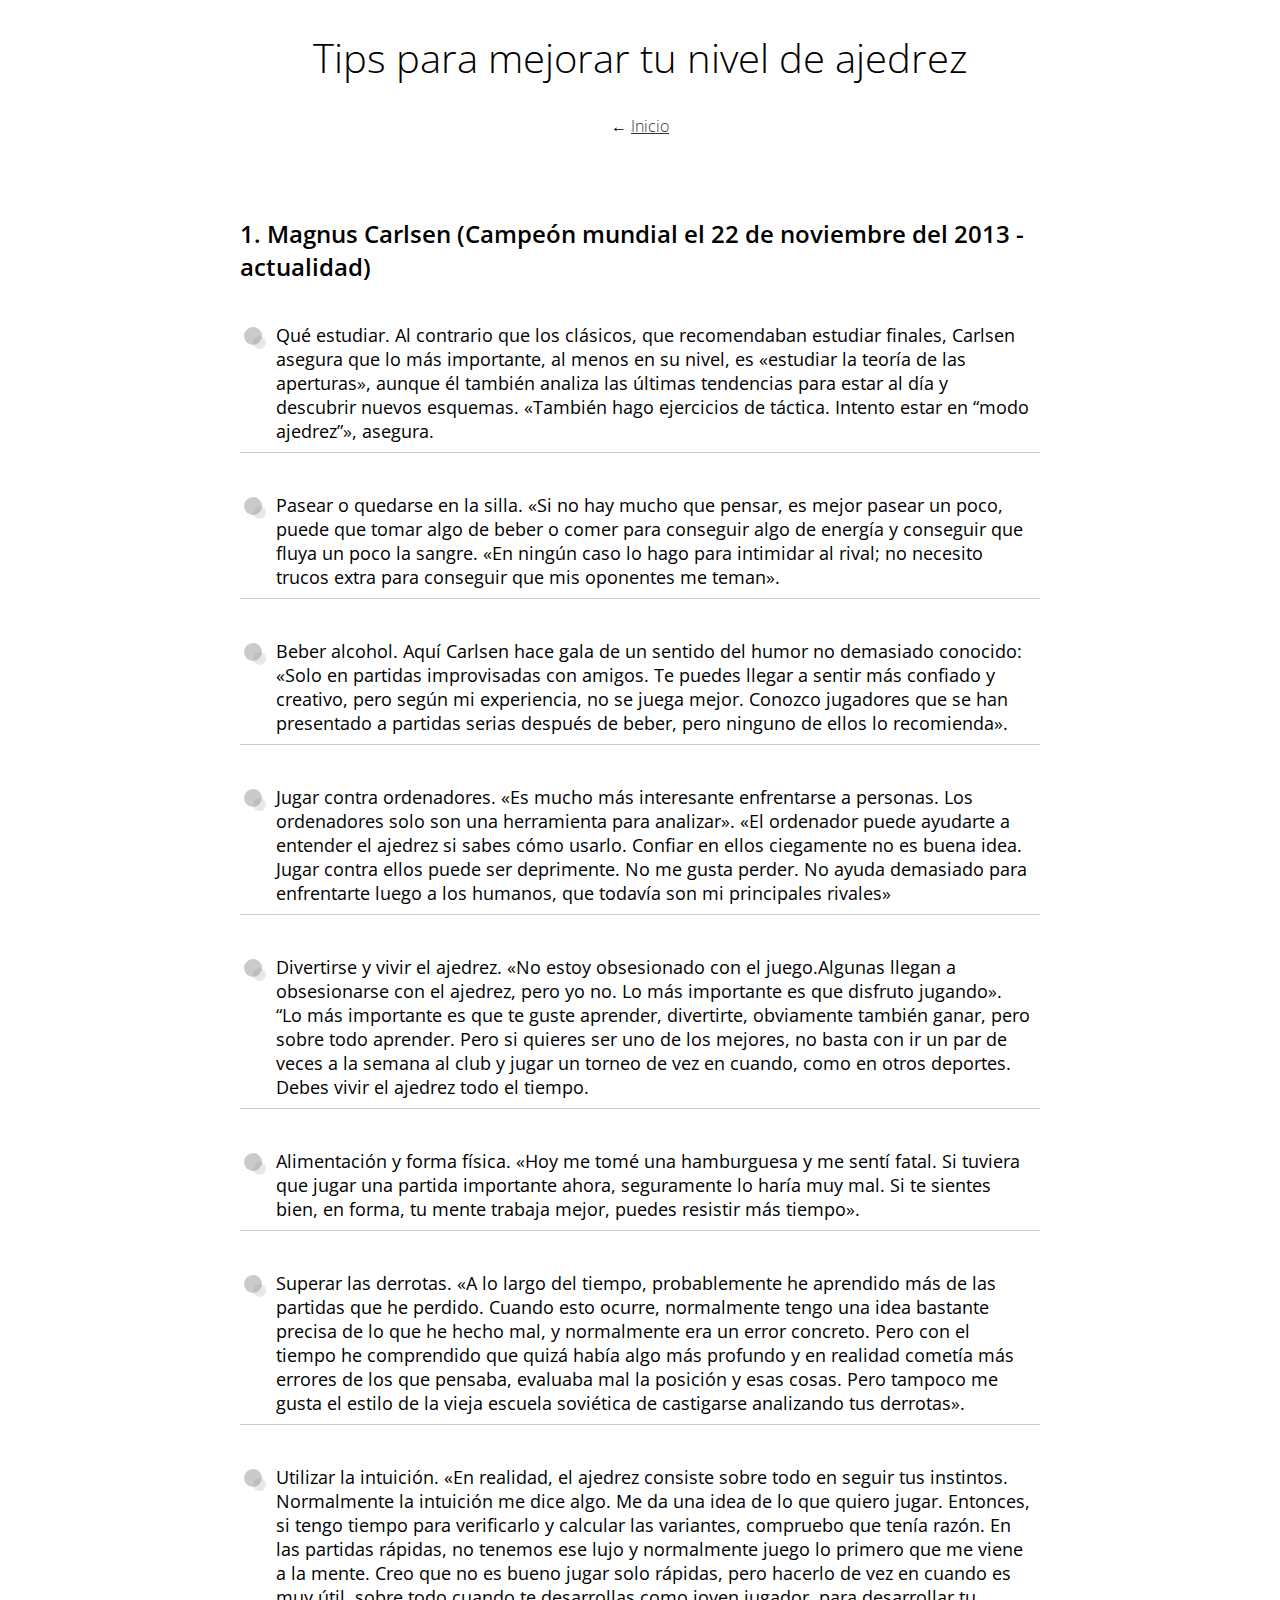
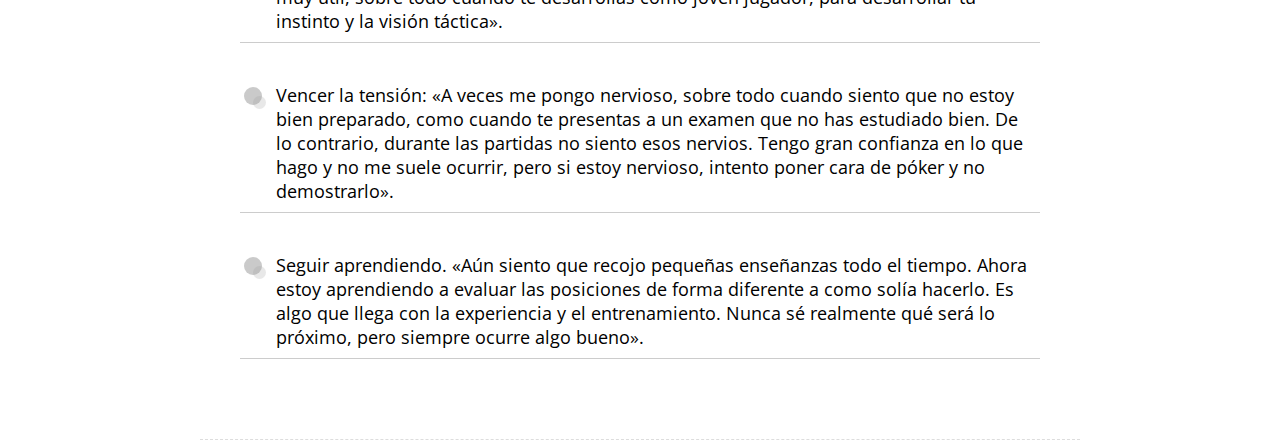
<file: tips.html>
<!DOCTYPE html>
<html lang="en">

<head>
  <meta charset="UTF-8">
  <meta name="viewport" content="width=device-width, initial-scale=1.0">
  <title>Tips</title>
</head>
<body>
  <h1>Tips para mejorar tu nivel de ajedrez‎</h1>
  <p>← <a href="index.html" target="_blank">Inicio</a></p>
  <section class="title50">
    <h2>1. Magnus Carlsen (Campeón mundial el 22 de noviembre del 2013 -  actualidad)</h2>
    <p>Qué estudiar. Al contrario que los clásicos, que recomendaban estudiar finales, Carlsen asegura que lo más importante, al menos en su nivel, es «estudiar la teoría de las aperturas», aunque él también analiza las últimas tendencias para estar al día y descubrir nuevos esquemas. «También hago ejercicios de táctica. Intento estar en “modo ajedrez”», asegura.</p>
    <p>Pasear o quedarse en la silla. «Si no hay mucho que pensar, es mejor pasear un poco, puede que tomar algo de beber o comer para conseguir algo de energía y conseguir que fluya un poco la sangre. «En ningún caso lo hago para intimidar al rival; no necesito trucos extra para conseguir que mis oponentes me teman».</p>
    <p>Beber alcohol. Aquí Carlsen hace gala de un sentido del humor no demasiado conocido: «Solo en partidas improvisadas con amigos. Te puedes llegar a sentir más confiado y creativo, pero según mi experiencia, no se juega mejor. Conozco jugadores que se han presentado a partidas serias después de beber, pero ninguno de ellos lo recomienda».</p>
    <p>Jugar contra ordenadores. «Es mucho más interesante enfrentarse a personas. Los ordenadores solo son una herramienta para analizar». «El ordenador puede ayudarte a entender el ajedrez si sabes cómo usarlo. Confiar en ellos ciegamente no es buena idea. Jugar contra ellos puede ser deprimente. No me gusta perder. No ayuda demasiado para enfrentarte luego a los humanos, que todavía son mi principales rivales»</p>
    <p>Divertirse y vivir el ajedrez. «No estoy obsesionado con el juego.Algunas llegan a obsesionarse con el ajedrez, pero yo no. Lo más importante es que disfruto jugando». “Lo más importante es que te guste aprender, divertirte, obviamente también ganar, pero sobre todo aprender. Pero si quieres ser uno de los mejores, no basta con ir un par de veces a la semana al club y jugar un torneo de vez en cuando, como en otros deportes. Debes vivir el ajedrez todo el tiempo.</p>
    <p>Alimentación y forma física. «Hoy me tomé una hamburguesa y me sentí fatal. Si tuviera que jugar una partida importante ahora, seguramente lo haría muy mal. Si te sientes bien, en forma, tu mente trabaja mejor, puedes resistir más tiempo».</p>
    <p>Superar las derrotas. «A lo largo del tiempo, probablemente he aprendido más de las partidas que he perdido. Cuando esto ocurre, normalmente tengo una idea bastante precisa de lo que he hecho mal, y normalmente era un error concreto. Pero con el tiempo he comprendido que quizá había algo más profundo y en realidad cometía más errores de los que pensaba, evaluaba mal la posición y esas cosas. Pero tampoco me gusta el estilo de la vieja escuela soviética de castigarse analizando tus derrotas».</p>
    <p> Utilizar la intuición. «En realidad, el ajedrez consiste sobre todo en seguir tus instintos. Normalmente la intuición me dice algo. Me da una idea de lo que quiero jugar. Entonces, si tengo tiempo para verificarlo y calcular las variantes, compruebo que tenía razón. En las partidas rápidas, no tenemos ese lujo y normalmente juego lo primero que me viene a la mente. Creo que no es bueno jugar solo rápidas, pero hacerlo de vez en cuando es muy útil, sobre todo cuando te desarrollas como joven jugador, para desarrollar tu instinto y la visión táctica».</p>
    <p>Vencer la tensión: «A veces me pongo nervioso, sobre todo cuando siento que no estoy bien preparado, como cuando te presentas a un examen que no has estudiado bien. De lo contrario, durante las partidas no siento esos nervios. Tengo gran confianza en lo que hago y no me suele ocurrir, pero si estoy nervioso, intento poner cara de póker y no demostrarlo».</p>
    <p>Seguir aprendiendo. «Aún siento que recojo pequeñas enseñanzas todo el tiempo. Ahora estoy aprendiendo a evaluar las posiciones de forma diferente a como solía hacerlo. Es algo que llega con la experiencia y el entrenamiento. Nunca sé realmente qué será lo próximo, pero siempre ocurre algo bueno».</p>
  </section>
</body>
</html>

<style>
  @import url(https://fonts.googleapis.com/css?family=Open+Sans:300,400,600);
  * {
    margin: 0;
    padding: 0;
  }

  body {
    font-family: 'Open Sans', 'Hiragino Kaku Gothic ProN', 'ヒラギノ角ゴ ProN', Meiryo, メイリオ, 'YuGothic', '游ゴシック', Helvetica, Arial, sans-serif;
    font-weight: 400;
  }

  h1 {
    margin: 30px 0 30px;
    font-size: 40px;
  }

  h1,
  h1+p {
    font-weight: 300;
    text-align: center;
  }

  h1+p a {
    color: #333;
  }

  h1+p a:hover {
    text-decoration: none;
  }

  section {
    width: 800px;
    margin: 0 auto;
    padding: 80px 40px;
    border-bottom: 1px dashed #ddd;
  }

  @media screen and (max-width: 800px) {
    section {
      width: auto;
      padding: 80px 20px;
    }
  }

  section h2 {
    font-size: 24px;
    font-weight: 600;
  }

  section p {
    margin-top: 40px;
    font-size: 18px;
  }


  .title01 p {
    padding-bottom: .5em;
    border-bottom: 1px solid #ccc;
  }


  .title02 p {
    padding-bottom: .5em;
    border-bottom: 1px solid #ccc;
  }

  .title02 p:first-letter {
    margin-right: .1em;
    font-size: 1.5em;
  }


  .title03 p {
    padding-bottom: .5em;
    border-bottom: 3px double #ccc;
  }


  .title04 p {
    padding: .75em 0;
    border-top: 1px solid #ccc;
    border-bottom: 1px solid #ccc;
  }


  .title05 p {
    position: relative;
    padding: 1em 0;
  }

  .title05 p::before,
  .title05 p::after {
    position: absolute;
    left: 0;
    content: '';
    width: 100%;
    height: 6px;
    box-sizing: border-box;
  }

  .title05 p::before {
    top: 0;
    border-top: 2px solid #ccc;
    border-bottom: 1px solid #ccc;
  }

  .title05 p::after {
    bottom: 0;
    border-top: 1px solid #ccc;
    border-bottom: 2px solid #ccc;
  }


  .title06 p {
    padding: .25em 0 .25em .75em;
    border-left: 6px solid #ccc;
  }


  .title07 p {
    padding: .25em 0 .5em .75em;
    border-left: 6px solid #ccc;
    border-bottom: 1px solid #ccc;
  }


  .title08 p {
    position: relative;
    padding: .25em 0 .5em .75em;
    border-left: 6px solid #3498db;
  }

  .title08 p::after {
    position: absolute;
    left: 0;
    bottom: 0;
    content: '';
    width: 100%;
    height: 0;
    border-bottom: 1px solid #ccc;
  }


  .title09 p {
    padding: .5em .75em;
    border: 1px solid #ccc;
  }


  .title10 p {
    padding: .5em .75em;
    border: 1px solid #ccc;
    border-radius: 4px;
  }


  .title11 p {
    padding: 1em;
    border: 3px solid #ccc;
    border-radius: 3em .7em 2em .7em/.7em 2em .7em 3em;
  }


  .title12 p {
    position: relative;
    padding: .75em 1em .75em 1.5em;
    border: 1px solid #ccc;
  }

  .title12 p::after {
    position: absolute;
    top: .5em;
    left: .5em;
    content: '';
    width: 6px;
    height: -webkit-calc(100% - 1em);
    height: calc(100% - 1em);
    background-color: #3498db;
    border-radius: 4px;
  }


  .title13 p {
    padding: .5em .75em;
    background-color: #f6f6f6;
  }


  .title14 p {
    padding: .5em .75em;
    background-color: #f6f6f6;
    border-radius: 6px;
  }


  .title15 p {
    padding: .5em .75em;
    background-color: #f6f6f6;
    border-bottom: 1px solid #ccc;
  }


  .title16 p {
    padding: .5em .75em;
    background-color: #f6f6f6;
    border-top: 1px solid #ccc;
    border-bottom: 1px solid #ccc;
  }


  .title17 p {
    padding: .5em .75em;
    background-color: #f6f6f6;
    border-left: 6px solid #ccc;
  }


  .title18 p {
    padding: .5em .75em;
    background-color: #f6f6f6;
    border: 3px double #ccc;
  }


  .title19 p {
    padding-bottom: .5em;
    border-bottom: 1px solid #ccc;
  }

  .title19 p span {
    display: block;
    margin-bottom: .2em;
    color: #aaa;
    font-size: .9em;
  }


  .title20 p {
    position: relative;
    text-align: center;
  }

  .title20 p span {
    position: relative;
    z-index: 2;
    display: inline-block;
    margin: 0 2.5em;
    padding: 0 1em;
    background-color: #fff;
    text-align: left;
  }

  .title20 p::before {
    position: absolute;
    top: 50%;
    z-index: 1;
    content: '';
    display: block;
    width: 100%;
    height: 1px;
    background-color: #ccc;
  }


  .title21 p {
    overflow: hidden;
    text-align: center;
  }

  .title21 p span {
    position: relative;
    display: inline-block;
    margin: 0 2.5em;
    padding: 0 1em;
    text-align: left;
  }

  .title21 p span::before,
  .title21 p span::after {
    position: absolute;
    top: 50%;
    content: '';
    width: 400%;
    height: 1px;
    background-color: #ccc;
  }

  .title21 p span::before {
    right: 100%;
  }

  .title21 p span::after {
    left: 100%;
  }


  .title22 p {
    position: relative;
    text-align: center;
  }

  .title22 p span {
    position: relative;
    z-index: 2;
    display: inline-block;
    margin: 0 4em;
    padding: 0 1em;
    background-color: #fff;
    text-align: left;
  }

  .title22 p::before {
    position: absolute;
    top: 50%;
    z-index: 1;
    content: '';
    display: block;
    width: 100%;
    height: 1px;
    background: #ccc;
    background: -webkit-linear-gradient(-45deg, transparent, #ccc 10%, #ccc 90%, transparent);
    background: linear-gradient(-45deg, transparent, #ccc 10%, #ccc 90%, transparent);
  }


  .title23 p {
    position: relative;
    padding-bottom: .5em;
    border-bottom: 4px solid #ccc;
  }

  .title23 p::after {
    position: absolute;
    bottom: -4px;
    left: 0;
    z-index: 2;
    content: '';
    width: 20%;
    height: 4px;
    background-color: #3498db;
  }


  .title24 {
    position: relative;
    top: -1px;
    background-color: #f0f0f0;
    border-bottom: none;
  }

  .title24 p {
    position: relative;
    padding-bottom: .5em;
  }

  .title24 p::after {
    position: absolute;
    bottom: 0;
    left: 0;
    content: '';
    width: 100%;
    height: 0;
    border-top: 1px solid #ccc;
    border-bottom: 1px solid #fff;
  }


  .title25 p {
    position: relative;
    padding: .25em 0 .5em .75em;
    border-left: 6px solid #ccc;
  }

  .title25 p::before {
    position: absolute;
    left: -6px;
    bottom: 0;
    content: '';
    width: 6px;
    height: 50%;
    background-color: #3498db;
  }

  .title25 p::after {
    position: absolute;
    left: 0;
    bottom: 0;
    content: '';
    width: 100%;
    height: 0;
    border-bottom: 1px solid #ccc;
  }


  .title26 p {
    position: relative;
    padding: .5em .75em;
    background-color: #f0f0f0;
    border-radius: 6px;
  }

  .title26 p::after {
    position: absolute;
    top: 100%;
    left: 30px;
    content: '';
    width: 0;
    height: 0;
    border: 10px solid transparent;
    border-top: 15px solid #f0f0f0;
  }


  .title27 p {
    position: relative;
    padding: .5em .75em;
    background-color: #f0f0f0;
    border-radius: 6px;
    box-shadow: 2px 2px 4px rgba(0, 0, 0, .1) inset;
  }

  .title27 p::after {
    position: absolute;
    top: 100%;
    left: 30px;
    content: '';
    width: 0;
    height: 0;
    border: 10px solid transparent;
    border-top: 15px solid #f0f0f0;
  }


  .title28 p {
    position: relative;
    padding: .5em .75em;
    background-color: #fff;
    border: 1px solid #ccc;
    border-radius: 6px;
  }

  .title28 p::before,
  .title28 p::after {
    position: absolute;
    top: 100%;
    left: 30px;
    content: '';
    height: 0;
    width: 0;
    border: 10px solid transparent;
  }

  .title28 p::before {
    border-top: 15px solid #ccc;
  }

  .title28 p::after {
    margin-top: -2px;
    border-top: 15px solid #fff;
  }


  .title29 p {
    position: relative;
    padding: .5em .75em;
    background-color: #e8e8e8;
  }

  .title29 p::after {
    content: '';
    position: absolute;
    top: -20px;
    left: 0;
    width: -webkit-calc(100% - 20px);
    width: calc(100% - 20px);
    height: 0;
    border: 10px solid transparent;
    border-bottom-color: #f0f0f0;
  }


  .title30 p {
    position: relative;
    padding: .75em 1em;
    background-color: #f0f0f0;
  }

  .title30 p::before,
  .title30 p::after {
    content: '';
    position: absolute;
    top: 100%;
    border-style: solid;
    border-color: transparent;
  }

  .title30 p::before {
    left: 0;
    border-width: 0 15px 15px 0;
    border-right-color: #ccc;
  }

  .title30 p::after {
    right: 0;
    border-style: solid;
    border-width: 15px 15px 0 0;
    border-top-color: #ccc;
  }


  .title31 p {
    position: relative;
    padding: .75em 1em;
    background-color: #f0f0f0;
  }

  .title31 p::before,
  .title31 p::after {
    content: '';
    position: absolute;
    border-style: solid;
    border-color: transparent;
  }

  .title31 p::before {
    top: 100%;
    left: 0;
    border-width: 0 15px 15px 0;
    border-right-color: #ccc;
  }

  .title31 p::after {
    top: -15px;
    right: 0;
    border-style: solid;
    border-width: 0 15px 15px 0;
    border-bottom-color: #ccc;
  }


  .title32 p {
    position: relative;
    padding: .3em;
    background-color: #f0f0f0;
  }

  .title32 p span {
    display: block;
    padding: .75em 1em;
    border: 1px dashed #ccc;
  }

  .title32 p::before,
  .title32 p::after {
    content: '';
    position: absolute;
    border-style: solid;
    border-color: transparent;
  }

  .title32 p::before {
    top: 100%;
    left: 0;
    border-width: 0 15px 15px 0;
    border-right-color: #ccc;
  }

  .title32 p::after {
    top: -15px;
    right: 0;
    border-style: solid;
    border-width: 0 15px 15px 0;
    border-bottom-color: #ccc;
  }


  .title33 p {
    position: relative;
    height: 50px;
    line-height: 50px;
    padding: 0 1em;
    background-color: #f0f0f0;
  }

  .title33 p::before,
  .title33 p::after {
    content: '';
    position: absolute;
  }

  .title33 p::before {
    top: 100%;
    left: 0;
    border-width: 0 15px 15px 0;
    border-style: solid;
    border-color: transparent;
    border-right-color: #ccc;
  }

  .title33 p::after {
    top: 0;
    right: 0;
    z-index: 2;
    border-width: 25px 20px;
    border-style: solid;
    border-color: transparent;
    border-right-color: #fff;
  }


  .title34 p {
    position: relative;
    padding: 1em;
    background-color: #f6f6f6;
  }

  .title34 p::after {
    position: absolute;
    top: 0;
    right: 0;
    content: '';
    width: 0;
    border-width: 0 16px 16px 0;
    border-style: solid;
    border-color: #fff #fff #ddd #ddd;
    box-shadow: -1px 1px 2px rgba(0, 0, 0, .1);
  }


  .title35 p {
    position: relative;
    padding: 1em 4em 1em 1em;
    background: -webkit-linear-gradient(-155deg, rgba(0, 0, 0, 0) 1.5em, #f6f6f6 0%);
    background: linear-gradient(-155deg, rgba(0, 0, 0, 0) 1.5em, #f6f6f6 0%);
    border-radius: 6px;
  }

  .title35 p::after {
    position: absolute;
    top: 0;
    right: 0;
    content: '';
    width: 1.65507em;
    height: 3.5493em;
    background: -webkit-linear-gradient(to left bottom, rgba(0, 0, 0, 0) 50%, rgba(0, 0, 0, .1) 0%, rgba(0, 0, 0, .2));
    background: linear-gradient(to left bottom, rgba(0, 0, 0, 0) 50%, rgba(0, 0, 0, .1) 0%, rgba(0, 0, 0, .2));
    border-bottom-left-radius: 6px;
    box-shadow: -.2em .2em .3em -.1em rgba(0, 0, 0, .15);
    -webkit-transform: translateY(-1.89424em) rotate(-40deg);
    transform: translateY(-1.89424em) rotate(-40deg);
    -webkit-transform-origin: bottom right;
    transform-origin: bottom right;
  }


  .title36 p {
    position: relative;
    padding: .5em .75em;
    background-color: #f6f6f6;
  }

  .title36 p::before,
  .title36 p::after {
    position: absolute;
    bottom: 8px;
    z-index: -1;
    content: '';
    width: 30%;
    height: 50%;
    box-shadow: 0 10px 15px rgba(0, 0, 0, .2);
  }

  .title36 p::before {
    -webkit-transform: rotate(-3deg);
    transform: rotate(-3deg);
    left: .3em;
  }

  .title36 p::after {
    -webkit-transform: rotate(3deg);
    transform: rotate(3deg);
    right: .3em;
  }


  .title37 p {
    padding: .5em .75em;
    background-color: #f6f6f6;
    box-shadow: 0 2px 6px rgba(0, 0, 0, .15);
  }


  .title38 p {
    padding: .5em .75em;
    background-color: #f6f6f6;
    border: 1px solid #eee;
    box-shadow: 1px 1px 0 rgba(255, 255, 255, .5) inset;
  }


  .title39 p {
    padding: .5em .75em;
    background-color: #f6f6f6;
    border: 1px solid #eee;
    box-shadow: 1px 1px 0 rgba(255, 255, 255, .5) inset, -1px -1px 0 rgba(100, 100, 100, .1) inset;
  }


  .title40 p {
    padding: .5em .75em;
    background: #f4f4f4;
    border-top: 1px dashed #ccc;
    border-bottom: 1px dashed #ccc;
    box-shadow: 0 7px 10px -5px rgba(0, 0, 0, .1) inset;
  }

  .title40 p.icon {
    position: relative;
  }

  .title40 p.icon::after {
    position: absolute;
    bottom: -9px;
    right: 10%;
    content: '\002702';
    color: #aaa;
    font-size: 18px;
    line-height: 1;
  }


  .title41 {
    counter-reset: titleNum;
  }

  .title41 p {
    position: relative;
    padding: 0 0 .5em 2em;
    border-bottom: 1px solid #ccc;
    counter-increment: titleNum;
  }

  .title41 p::before {
    position: absolute;
    top: 0;
    left: 0;
    content: counter(titleNum);
    width: 28px;
    height: 28px;
    line-height: 28px;
    background-color: #ccc;
    border-radius: 100%;
    color: #fff;
    font-size: .9em;
    text-align: center;
  }


  .title42 p {
    position: relative;
    padding: 0 .4em .1em;
  }

  .title42 p::after {
    position: absolute;
    bottom: 0;
    left: 0;
    z-index: -1;
    content: '';
    width: 100%;
    height: 10px;
    background-color: #b6f0fc;
  }

  .title42 .ja {
    padding: 0 .4em;
    line-height: 1.3;
  }


  .title43 p {
    padding: .5em .75em;
    background: -webkit-linear-gradient(top, #69b4e6 0%, #3498db 100%);
    background: linear-gradient(to bottom, #69b4e6 0%, #3498db 100%);
    color: #fff;
    text-shadow: 1px 1px 1px rgba(0, 0, 0, .3);
  }


  .title44 p {
    padding: .5em .75em;
    background: -webkit-repeating-linear-gradient(45deg, #3498db, #3498db 5px, #69b4e6 5px, #69b4e6 10px);
    background: repeating-linear-gradient(45deg, #3498db, #3498db 5px, #69b4e6 5px, #69b4e6 10px);
    color: #fff;
    text-shadow: 1px 1px 1px rgba(0, 0, 0, .3);
  }


  .title45 p {
    position: relative;
    padding-bottom: .5em;
  }

  .title45 p::before,
  .title45 p::after {
    position: absolute;
    bottom: -4px;
    left: 0;
    content: '';
    height: 4px;
  }

  .title45 p::before {
    z-index: 2;
    width: 15%;
    background-color: #444;
  }

  .title45 p::after {
    width: 100%;
    background: -webkit-repeating-linear-gradient(45deg, #fff, #fff 2px, #aaa 2px, #aaa 4px);
    background: repeating-linear-gradient(45deg, #fff, #fff 2px, #aaa 2px, #aaa 4px);
  }


  .title46 p {
    position: relative;
    padding-top: .75em;
    border-top: 1px solid #ccc;
  }

  .title46 p::after {
    position: absolute;
    top: -2px;
    left: 0;
    z-index: 2;
    content: '';
    width: 20%;
    height: 3px;
    background-color: #333;
  }


  .title47 p {
    padding: .75em 1em;
    border: 1px solid #ccc;
    border-top: 3px solid #3498db;
    background: -webkit-linear-gradient(top, #fff 0%, #f0f0f0 100%);
    background: linear-gradient(to bottom, #fff 0%, #f0f0f0 100%);
    box-shadow: 0 -1px 0 rgba(255, 255, 255, 1) inset;
  }


  .title48 p {
    position: relative;
    padding: .75em 1em .75em 2em;
    border: 1px solid #ccc;
    border-top: 3px solid #3498db;
    background: -webkit-linear-gradient(top, #fff 0%, #f0f0f0 100%);
    background: linear-gradient(to bottom, #fff 0%, #f0f0f0 100%);
    box-shadow: 0 -1px 0 rgba(255, 255, 255, 1) inset;
  }

  .title48 p::after {
    position: absolute;
    top: 1em;
    left: .6em;
    z-index: 2;
    content: '';
    width: 10px;
    height: 10px;
    border: 3px solid #3498db;
    border-radius: 100%
  }


  .title49 p {
    position: relative;
    padding: 0 .5em .5em 1.7em;
    border-bottom: 1px solid #ccc;
  }

  .title49 p::after {
    position: absolute;
    top: .4em;
    left: .4em;
    z-index: 2;
    content: '';
    width: 12px;
    height: 12px;
    background-color: #ccc;
    -webkit-transform: rotate(45deg);
    transform: rotate(45deg);
  }


  .title50 p {
    position: relative;
    padding: 0 .5em .5em 2em;
    border-bottom: 1px solid #ccc;
  }

  .title50 p::before,
  .title50 p::after {
    position: absolute;
    content: '';
    border-radius: 100%
  }

  .title50 p::before {
    top: .2em;
    left: .2em;
    z-index: 2;
    width: 18px;
    height: 18px;
    background: rgba(150, 150, 150, .5);
  }

  .title50 p::after {
    top: .7em;
    left: .7em;
    width: 13px;
    height: 13px;
    background: rgba(210, 210, 210, .5);
  }


  .t_standard {
    padding: .6em 1em;
    background: #666;
    background: -webkit-linear-gradient(top, #f00 0%, #c00 100%);
    background: linear-gradient(to bottom, #f00 0%, #c00 100%);
    border-top: 1px solid #ccc;
    border-right: 10px solid #ccc;
    border-bottom: 1px solid #ccc;
    border-left: 30px double #ccc;
    border-radius: 7px;
    color: #ddd;
    font-weight: 600;
    font-size: 1.25em;
  }

  .t_soft {
    padding: .6em 1em;
    background: #fff;
    background: -webkit-linear-gradient(top, #eee 0%, #ccc 100%);
    background: linear-gradient(to bottom, #eee 0%, #ccc 100%);
    border-top: 1px solid #888;
    border-right: 10px solid #aaa;
    border-bottom: 1px solid #888;
    border-left: 30px double #aaa;
    border-radius: 7px;
    color: #f00;
    font-weight: 600;
    font-size: 1.25em;
  }

  .t_hard {
    padding: .6em 1em;
    background: #666;
    background: -webkit-linear-gradient(top, #666 0%, #252525 100%);
    background: linear-gradient(to bottom, #666 0%, #252525 100%);
    border-top: 1px solid #888;
    border-right: 10px solid #f00;
    border-bottom: 1px solid #888;
    border-left: 30px double #f00;
    border-radius: 7px;
    color: #ddd;
    font-weight: 600;
    font-size: 1.25em;
  }
</style>
</file>
